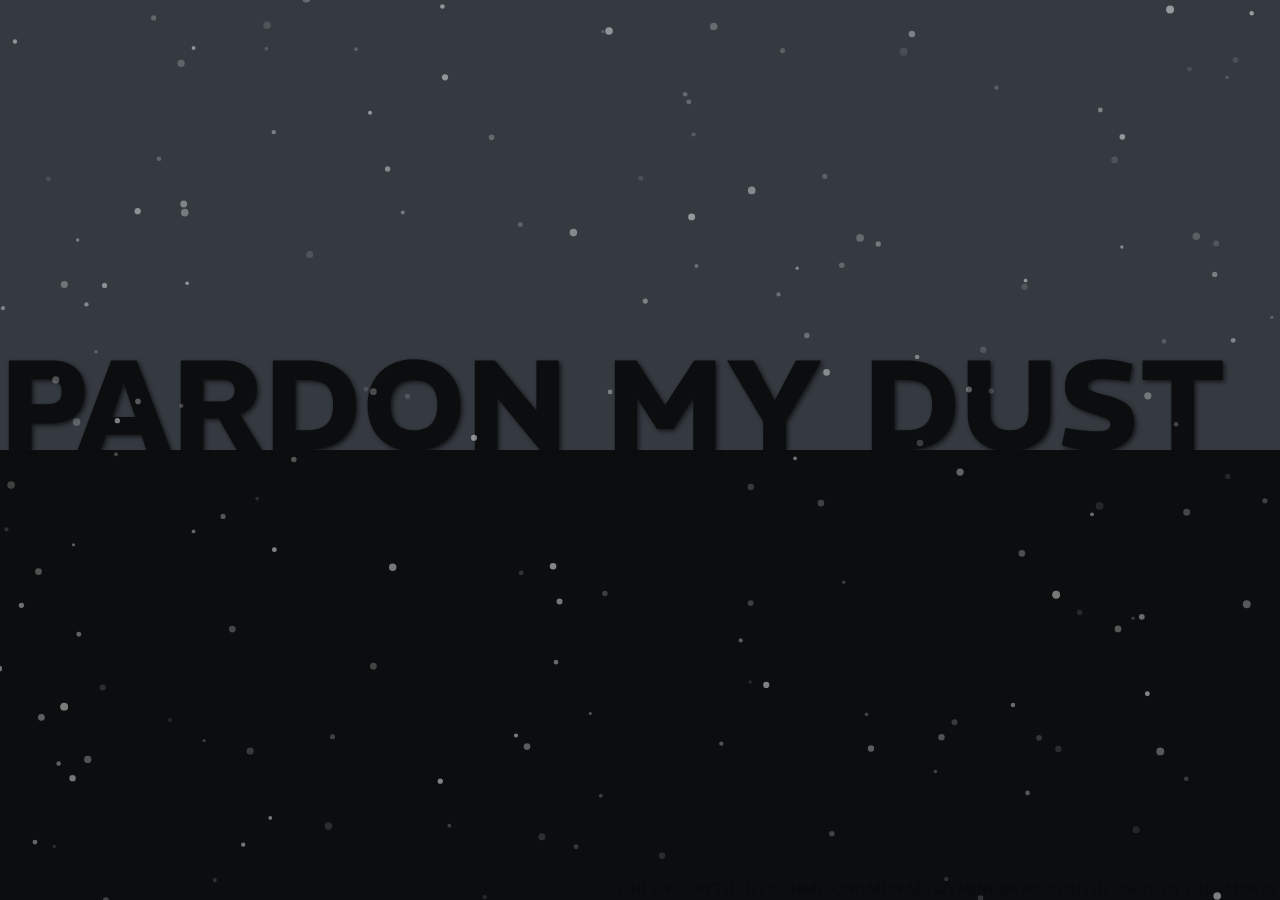
<file: index.html>
<!DOCTYPE html>
<html lang="en-us">
    <head>
        <meta charset="UTF-8"/>
        <title>ΔEI ΛAYBORER</title>
        <link rel="stylesheet" href="main.css">
        <link rel="icon" href="emblem.png" type="image/png">

        <link rel="preconnect" href="https://api.fonts.coollabs.io">
        <link rel="preconnect" href="https://api.fonts.coollabs.io" crossorigin>
        <link href="https://api.fonts.coollabs.io/css2?family=REM:wght@700&display=swap" rel="stylesheet">

    </head>
    
    <body>
        <div id="text">PARDON MY DUST</div>
        <div id="quote">ΤΙΗΓΕΝΕΑΑΥΤΗΖΗΤΕΙΣΗΜΕΙΟΝΑΜΗΝΛΕΓΩΥΜΙΝΕΙΒΟΘΣΕΤΑΙΤΗΓΕΝΕΑΤΑΥΤΗΣΗΜΕΙΟΝ</div>
        <!-- Τί ἡ γενεὰ αὕτη ζητεῖ σημεῖον; ἀμὴν λέγω ὑμῖν, εἰ δοθήσεται τῇ γενεᾷ ταύτῃ σημεῖον. -->
        <div id="tsparticles"></div>
        <script src="tsparticles.preset.snow.bundle.min.js"></script>
        <script src="visuals.js"></script>
    </body>
</html>
</file>
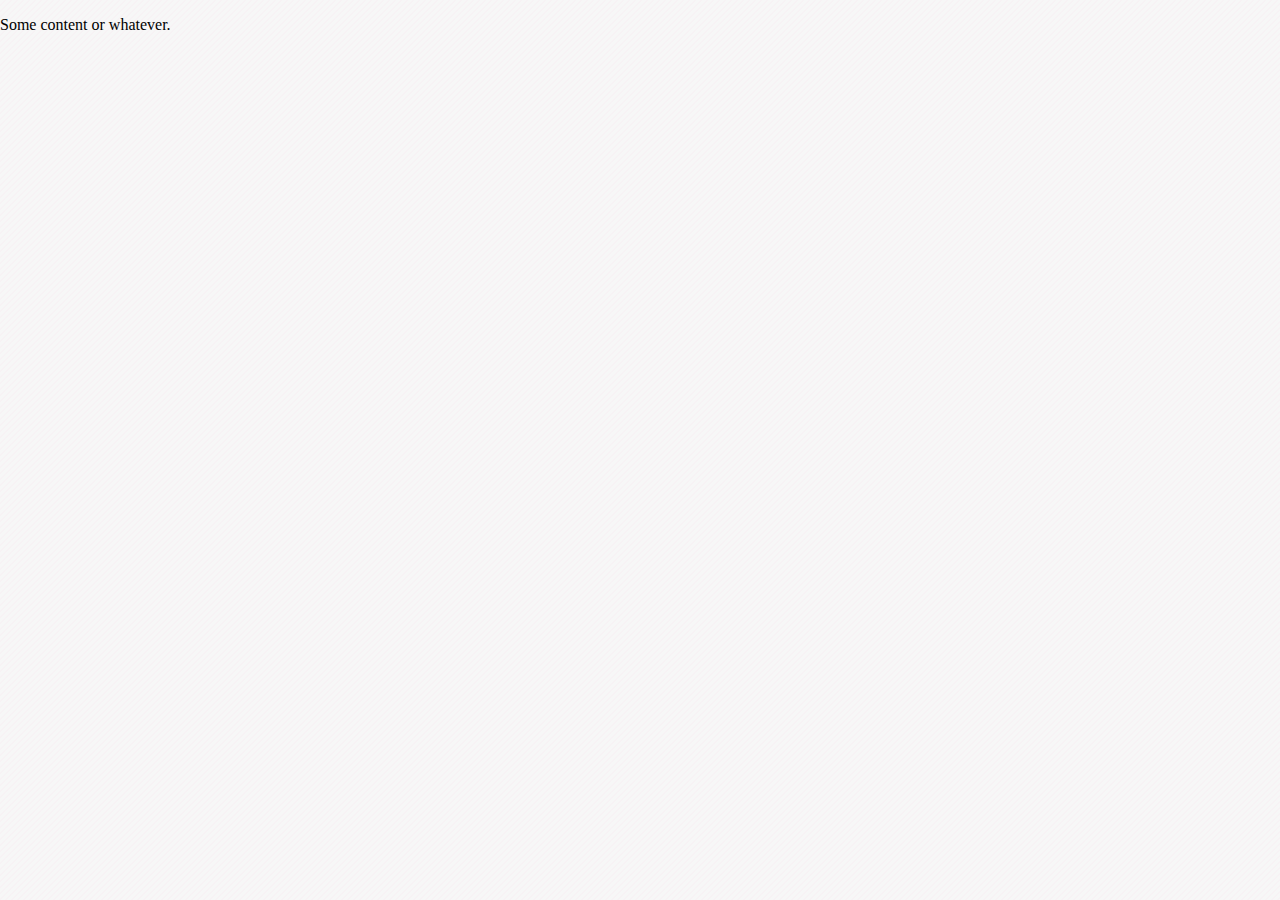
<file: about.html>
<!DOCTYPE html>
<html lang="en-us">
    <head>
        <meta charset="UTF-8"/>
        <title>ΔEI ΛAYBORER</title>
        <link rel="stylesheet" href="styles.css">
        
    </head>
    <body>
        <p>Some content or whatever.</p>
    </body>
</html>
</file>
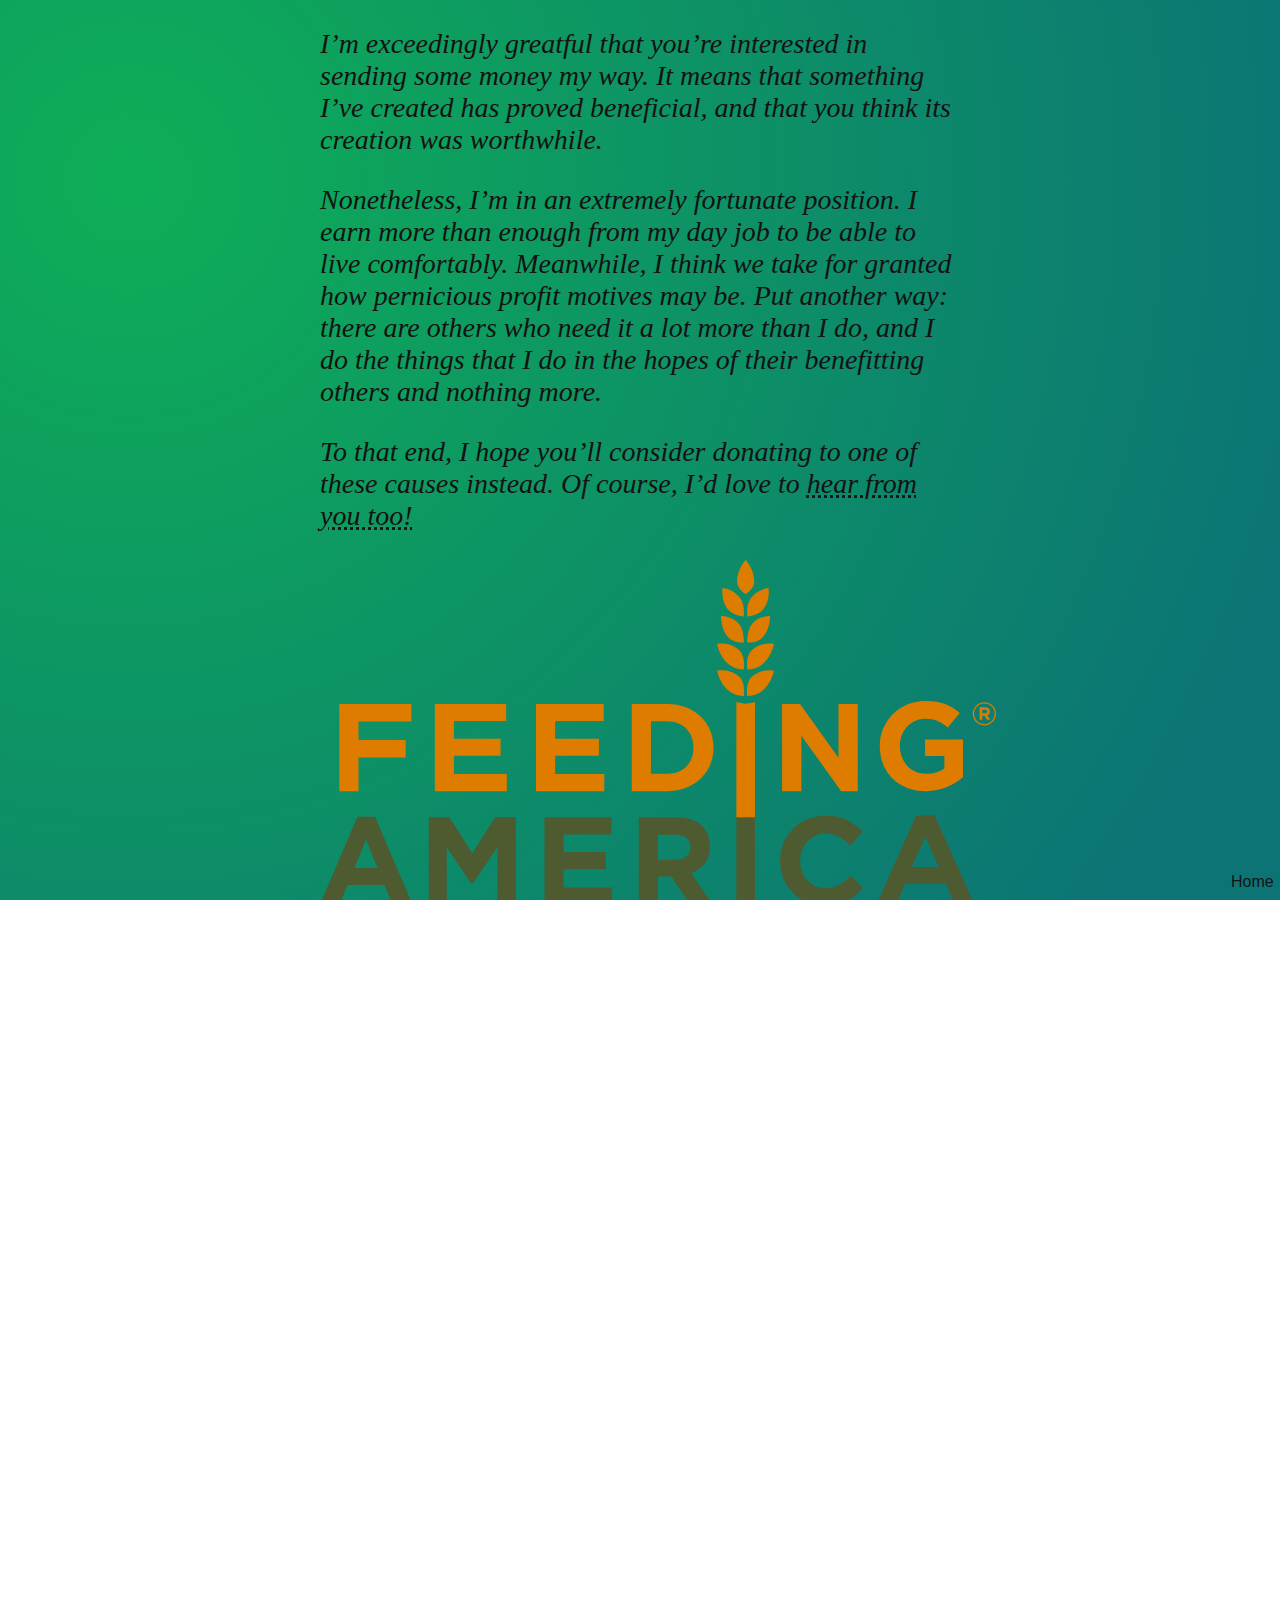
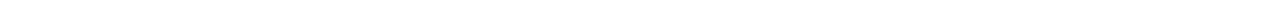
<file: funding.html>
<!DOCTYPE html>
<!DOCTYPE html>
<html>
    <head>
        <title>Funding</title>
        <meta charset="utf-8">
        
        <link rel="preconnect" href="https://api.fonts.coollabs.io">
        <link href="https://api.fonts.coollabs.io/css2?family=Vollkorn:ital@1&display=swap" rel="stylesheet">

        <style>


            * {
                box-sizing: border-box;
            }

            html, body {
                margin: 0;
                padding: 0;
                overflow: 0;
                width: 100%;
                height: 100%;
                overflow: hidden;
            }

            body {
                background-image: radial-gradient( circle farthest-corner at 10% 20%,  rgba(14,174,87,1) 0%, rgba(12,116,117,1) 90% );
            }

            #message {
                width: 50vw;
                margin: 3vh auto;
                font-family: "Vollkorn", serif;
                font-style: italic;
                font-size: 1.75rem;
                color: #131313;
            }

            #message a, #message a:visited, #message a:active {
                color: #131313;
                text-decoration-style: dotted;
            }

            #message a:hover {
                color: #363636;
            }

            #img-container {
                width: 50vw;
                margin: 1vh auto;
                display: flex;
                flex-direction: column;
                flex-wrap: wrap;
                align-items: center;
            }

            #img-container a,
            #img-container a:visited,
            #img-container a:active {
                color: #131313;
                text-decoration: none;
                display: flex;
                flex-direction: column;
                flex-wrap: wrap;
                align-items: center;
                margin-bottom: 3vh;
            }
           
            #img-container a subtitle {
                font-family: "B612", sans-serif;
                font-variant: small-caps;
                font-weight: bold;
                font-size: 1.75rem;
                background: linear-gradient(#131313 0 0);
                background-repeat: no-repeat;
                background-position: 0 100%;
                background-size: 0 5px;
                transition: background-size 0.3s;
            }

            #img-container a:hover subtitle {
                background-size: 100% 5px;
            }

            #homelink, #homelink:visited, #homelink:active {
                position: absolute;
                bottom: 1vh;
                right: 0.5vw;
                font-family: "B612", sans-serif;
                color: #131313;
                text-decoration: none;
            }

        </style>

    </head>
    <body>
    <div id="message">
        <p>I’m exceedingly greatful that you’re interested in sending some money my way.  It means that something I’ve created has proved beneficial, and that you think its creation was worthwhile.</p>
        <p>Nonetheless, I’m in an extremely fortunate position.  I earn more than enough from my day job to be able to live comfortably.  Meanwhile, I think we take for granted how pernicious profit motives may be.  Put another way: there are others who need it a lot more than I do, and I do the things that I do in the hopes of their benefitting others and nothing more.</p>
        <p>To that end, I hope you’ll consider donating to one of these causes instead.  Of course, I’d love to <a href="mailto:deilayborer@pm.me">hear from you too!</a></p>
    </div>
    <div id="img-container">
        <a href="https://www.feedingamerica.org/find-your-local-foodbank" target="_blank">
            <img src="./img/feedmore.svg" />
            <subtitle>find your local food bank</subtitle>
        </a>
        <a href="https://www.onesimplewish.org/" target="_blank">
            <img src="./img/onesimplewish.png" />
            <subtitle>help a foster child in need</subtitle>
        </a>
        <a href="https://www.communityjusticeexchange.org/en/nbfn-directory" target="_blank">
            <img src="./img/NBFNlogo.jpg" />
            <subtitle>your local bail fund</subtitle>
        </a>
    </div>
    <a id="homelink" href="https://deilayborer.neocities.org/">Home</a>
    </body>
</html>
</file>
<file: main.css>
@font-face {
    font-family: "REM";
    src: url('REM-Bold.ttf');
}

html, body {
    margin: 0;
    padding: 0;
    overflow: 0;
    width: 100%;
    height: 100%;
    overflow: hidden;
}

body {
    background-color: #343a40;
    background: linear-gradient(180deg, rgb(52, 58, 64) 50%, rgb(11, 13, 14) 50%);
}

#text {
    position: relative;
    top: calc(50% - 7rem);
    width: 100%;
    font-family: "REM";
    font-size: 8rem;
    line-height: 1.05;
    color: rgb(11, 13, 14);
    text-shadow: 2px 2px 4px rgba(11, 13, 14, 0.8);
    cursor: default;
}

#quote {
    position: absolute;
    right: 0.25vw;
    bottom: 0.25vh;
    display: block;
    font-family: var(--typeface);
    font-size: 1rem;
    color: var(--lt);
    opacity: 0.2;
    cursor: default;
}
</file>
<file: styles.css>
@font-face {
    font-family: "Major Mono Display";
    src: url('faces\ of\ dearth/majormonoDisplay-regular.woff2') format("woff2"),
         url('faces\ of\ dearth/majormonoDisplay-regular.woff') format("woff");
}

@font-face {
    font-family: "IBM Plex Mono";
    src: url('faces\ of\ dearth/ibmplexmono-thin-webfont.woff2') format('woff2'),
         url('faces\ of\ dearth/ibmplexmono-thin-webfont.woff') format('woff');
    font-weight: 200;
}

@font-face {
    font-family: "IBM Plex Mono";
    src: url('faces\ of\ dearth/ibmplexmono-regular-webfont.woff2') format('woff2'),
         url('faces\ of\ dearth/ibmplexmono-regular-webfont.woff') format('woff');
    font-weight: 400;
}

:root {

    --fg-color: #050505;
    --bg-color: #f7f7f7;
    --accent-color: #e60073;
    --shadow-color: #05050555;

}

html, body {
    width: 100%;
    height: 100%;
    margin: 0;
    padding: 0;
    box-sizing: border-box;
    overflow: hidden;

}

body {
    background-color: var(--bg-color);
    background-image: url("data:image/svg+xml,%3Csvg width='6' height='6' viewBox='0 0 6 6' xmlns='http://www.w3.org/2000/svg'%3E%3Cg fill='%23ff0066' fill-opacity='0.03' fill-rule='evenodd'%3E%3Cpath d='M5 0h1L0 6V5zM6 5v1H5z'/%3E%3C/g%3E%3C/svg%3E");
}

/*******************************
 *      HOME PAGE CONTENT      *
 *******************************/

#home-page {
    width: 100%;
    height: 100%;
    display: flex;
    align-items: center;
    align-content: center;
    justify-content: space-between;
}

logo {
    font-family: "Major Mono Display";
    font-size: 10vh;
    line-height: 6.75vh;
    width: min-content;
    cursor: default;

}

logo u {
    /* browser support isn't universal for the shorthand property */
    text-decoration-line: underline;
    text-decoration-thickness: 0.4vh;
    text-underline-offset: -0.4vh;
    text-decoration-skip-ink: none;
}

#links {
    width: fit-content;             /* had to use this rather than flex-basis due to differences in how they're handled in Chrome (combined with setting the display to block for the individual links.  */
    padding: 0;                      
    text-align: right;
    font-family: "IBM Plex Mono";
    font-weight: 200;
    font-size: 4vh;
    line-height: 4.25vh;
    text-transform: uppercase;
    
}

#links a {
    display: block;
    color: var(--accent-color);
    text-decoration: none;
    margin-right: 0;
    padding: 0 3vh 0 1vh;
    background-image: linear-gradient(var(--fg-color) 0 0);
    background-size: 2vh 100%;
    background-position: 100% 100%;
    background-repeat: no-repeat;
    transition: 0.4s;
    cursor: pointer;
}

#links a::after {
    content: '';
    position: absolute;
    right: 1.5vh;
    width: 0.5vh;
    height: 4.25vh;
    background-color: var(--accent-color);
    box-shadow: 4px 4px 6px 3px var(--shadow-color);
    z-index: 5;
}

#links a:hover {
    background-size: 100% 0.5vh;
    background-position: 100% 90%;
}

.activelink {
    background-size: 100% 0.5vh !important;
    background-position: 100% 90% !important;
}

.content {
    position: absolute;
    top: 57.5vh;
    left: 1.5vh;
    width: 60vh;
    border: 0;
    border-top: 12px solid var(--fg-color);
    clip-path: inset(0% 0% 0% 0%);
    transition: clip-path 0.4s;
}

.content p {
    font-family: "IBM Plex Mono";
    font-size: 1.1em;
}

.content b {
    font-weight: bold;
    padding: 0 0.25em;
    color: var(--bg-color);
    background-color: var(--fg-color);
}

.content a {
    color: var(--accent-color);
    text-decoration: none;
    background-image: linear-gradient(var(--accent-color) 0 0);
    background-size: 0% 2px;
    background-position: 0% 100%;
    background-repeat: no-repeat;
    transition: all 0.4s;
}

.content a:hover {
    background-size: 100% 2px;
}

.closePage {
    width: fit-content;
    cursor: pointer;
}

.closePage::before {
    content: '>';
    color: var(--accent-color);
    margin-right: 0.25em;
}

.closePage::after {
    content: 'close';
    position: relative;
    right: 3em;
    color: var(--accent-color);
    clip-path: inset(0% 100% 0% 0%);
    transition: clip-path 0.4s;
}

.closePage:hover::after {
    clip-path: inset(0% 0% 0% 0%);
} 

.hidden {
    clip-path: inset(0% 100% 0% 0%) !important;
}
</file>
